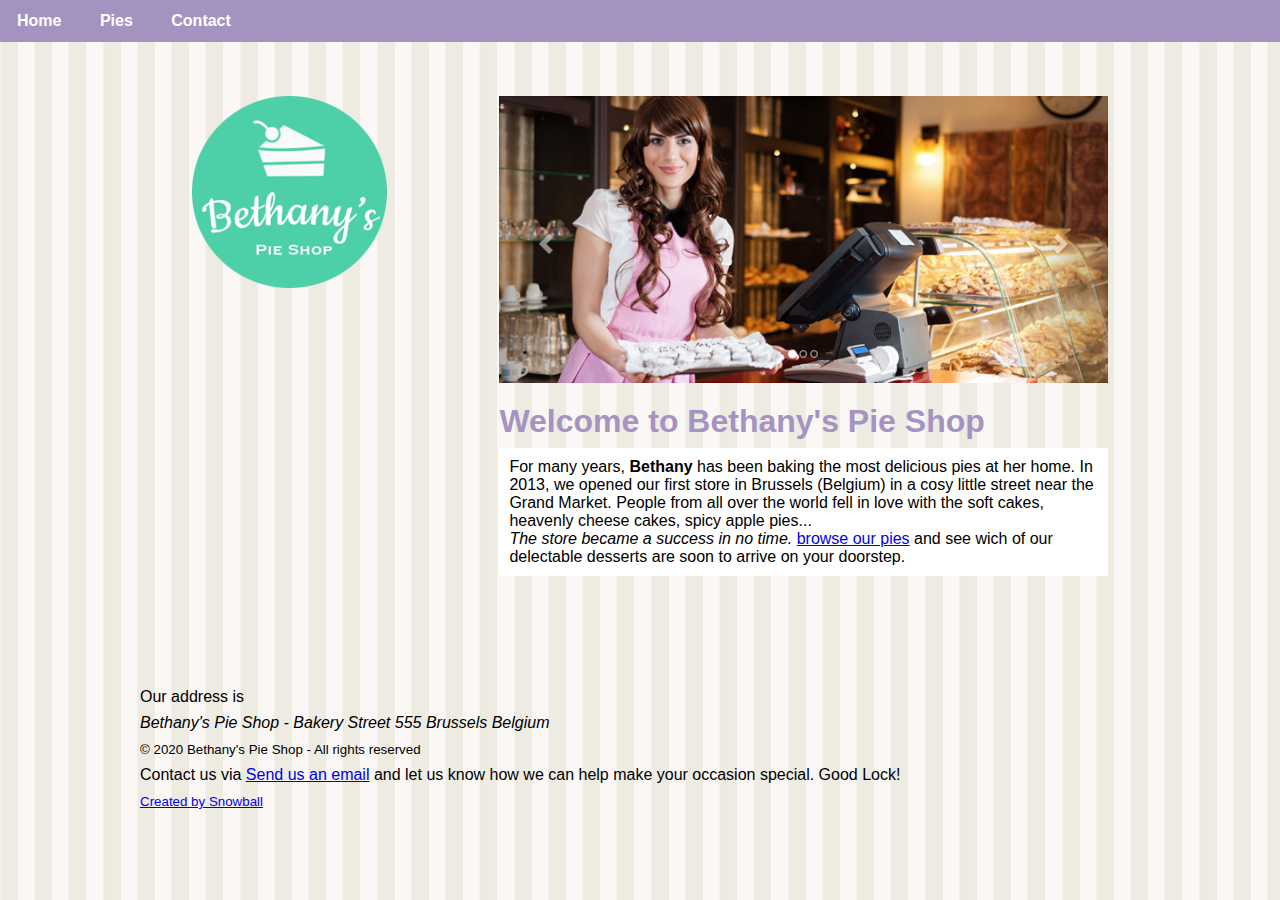
<file: index.html>
<!DOCTYPE html>
<html lang="en">
<head>
    <meta charset="UTF-8">
    <meta http-equiv="X-UA-Compatible" content="IE=edge">
    <meta name="viewport" content="width=device-width, initial-scale=1.0">
    <title>Bethany's Pie Shop</title>
    <link rel="stylesheet" href="site.css" type="text/css">
    <style>
        h1 {
          font-size: 2em;  
          margin-top: 0.5em;
          color:#a593c2;
        }

        .banner {
            max-width: 100%;
        }

        .sub-title {
            background-color: #fff;
            font-size: 1em;
            padding: 10px;
        }
    </style>
</head>
<body>
    <header id="mainheader">
        <nav>
            <ul>
                <li><a href="/">Home</a></li>
                <li><a href="pies.html">Pies</a></li>
                <li><a href="contact.html">Contact</a></li>
            </ul>
        </nav>
    </header>
    <div style="width:1000px;margin-left: auto;margin-right: auto;">

        <main id="main">
            <aside id="leftmenu">
                <a href="index.html"><img src="images/logo.png"></a>
            </aside>
            <article>
                <img src="images/banner.png" class="banner" alt="Bethany in her pie shop">
                <h1>Welcome to Bethany's Pie Shop</h1>
               
                <p class="sub-title">
                        For many years, <b>Bethany</b> has been baking the most delicious pies at her home. In 2013, we
                        opened our first store in Brussels (Belgium) in a cosy little street near the Grand Market. People from all over the world
                        fell in love with the soft cakes, heavenly cheese cakes, spicy apple pies...<i><br>The store became a success in
                        no time.</i>
                        <a href="pies.html">browse our pies</a> and see wich of our delectable desserts are soon to arrive on your doorstep.
                </p>
            </article>
        </main>
        <footer>
            <p>Our address is </p><address>Bethany's Pie Shop - Bakery Street 555 Brussels Belgium</address><p></p>
            <p><small>© 2020 Bethany's Pie Shop - All rights reserved</small></p>
            <p>Contact us via <a href="mailto:info@bethanyspieshop.com">Send us an email</a>
                and let us know how we can help make your occasion special. Good Lock!</p>
            <p><small><a href="https://www.snowball.be">Created by Snowball</a></small></p>
        </footer>
    </div>
</body>
</html>
</file>
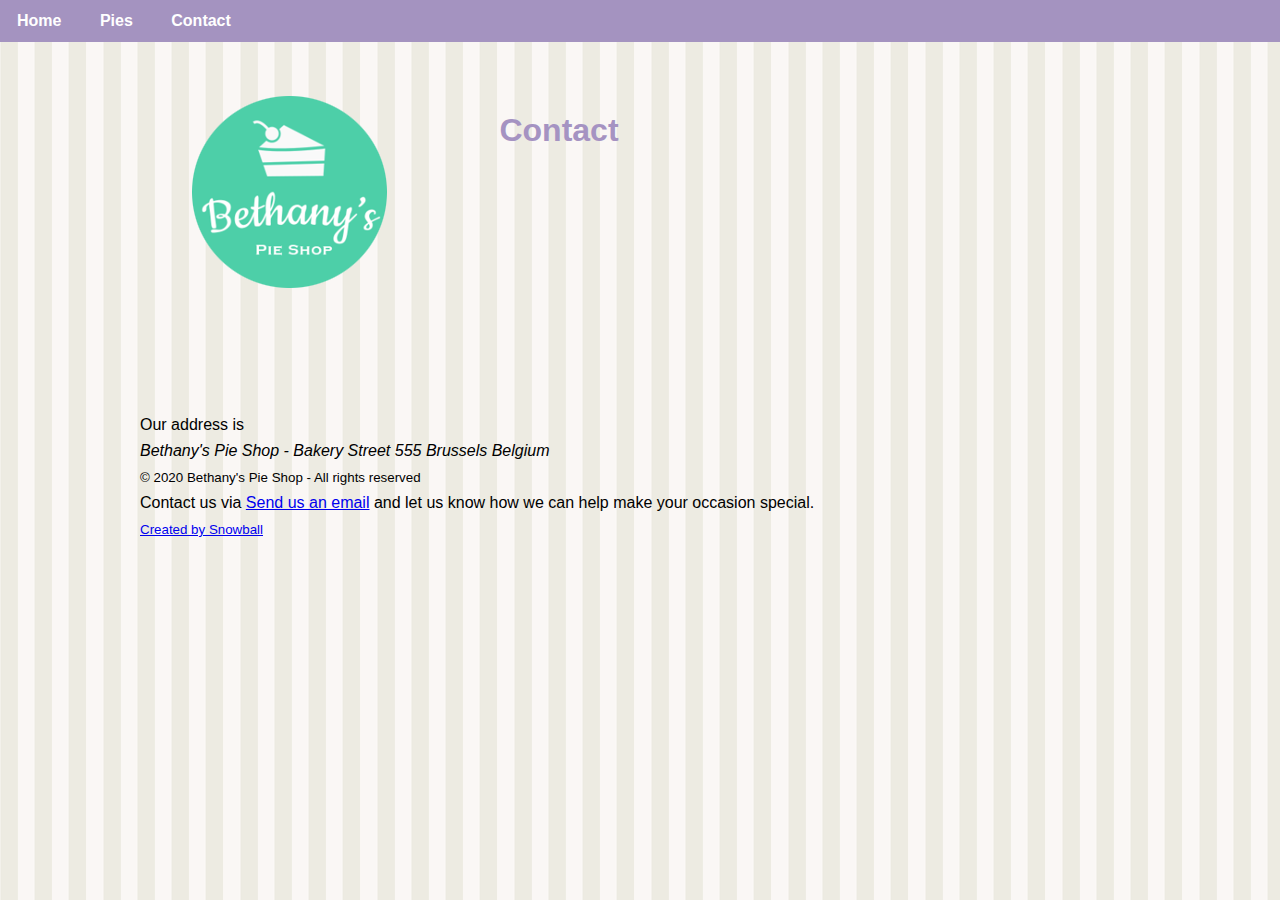
<file: contact.html>
<!DOCTYPE html>
<html lang="en">
<head>
    <meta charset="UTF-8">
    <meta http-equiv="X-UA-Compatible" content="IE=edge">
    <meta name="viewport" content="width=device-width, initial-scale=1.0">
    <title>Contact | Bethany's Pie Shop</title>
    <link rel="stylesheet" href="site.css" type="text/css">
    <style>
        h1 {
          font-size: 2em;  
          margin-top: 0.5em;
          color:#a593c2;
        }
    </style>
</head>
<body>
    <header id="mainheader">
        <nav>
            <ul>
                <li><a href="/">Home</a></li>
                <li><a href="pies.html">Pies</a></li>
                <li><a href="contact.html">Contact</a></li>
            </ul>
        </nav>
    </header>
    <div style="width:1000px;margin-left: auto;margin-right: auto;">

        <main id="main">
            <aside id="leftmenu">
                <a href="index.html"><img src="images/logo.png"></a>
            </aside>
            <article>
                <h1>Contact</h1>
            </article>
        </main>
        <footer>
            <p>Our address is </p><address>Bethany's Pie Shop - Bakery Street 555 Brussels Belgium</address><p></p>
            <p><small>© 2020 Bethany's Pie Shop - All rights reserved</small></p>
            <p>Contact us via <a href="mailto:info@bethanyspieshop.com">Send us an email</a>
            and let us know how we can help make your occasion special.</p>
            <p><small><a href="https://www.snowball.be">Created by Snowball</a></small></p>
        </footer>
    </div>
</body>
</html>
</file>
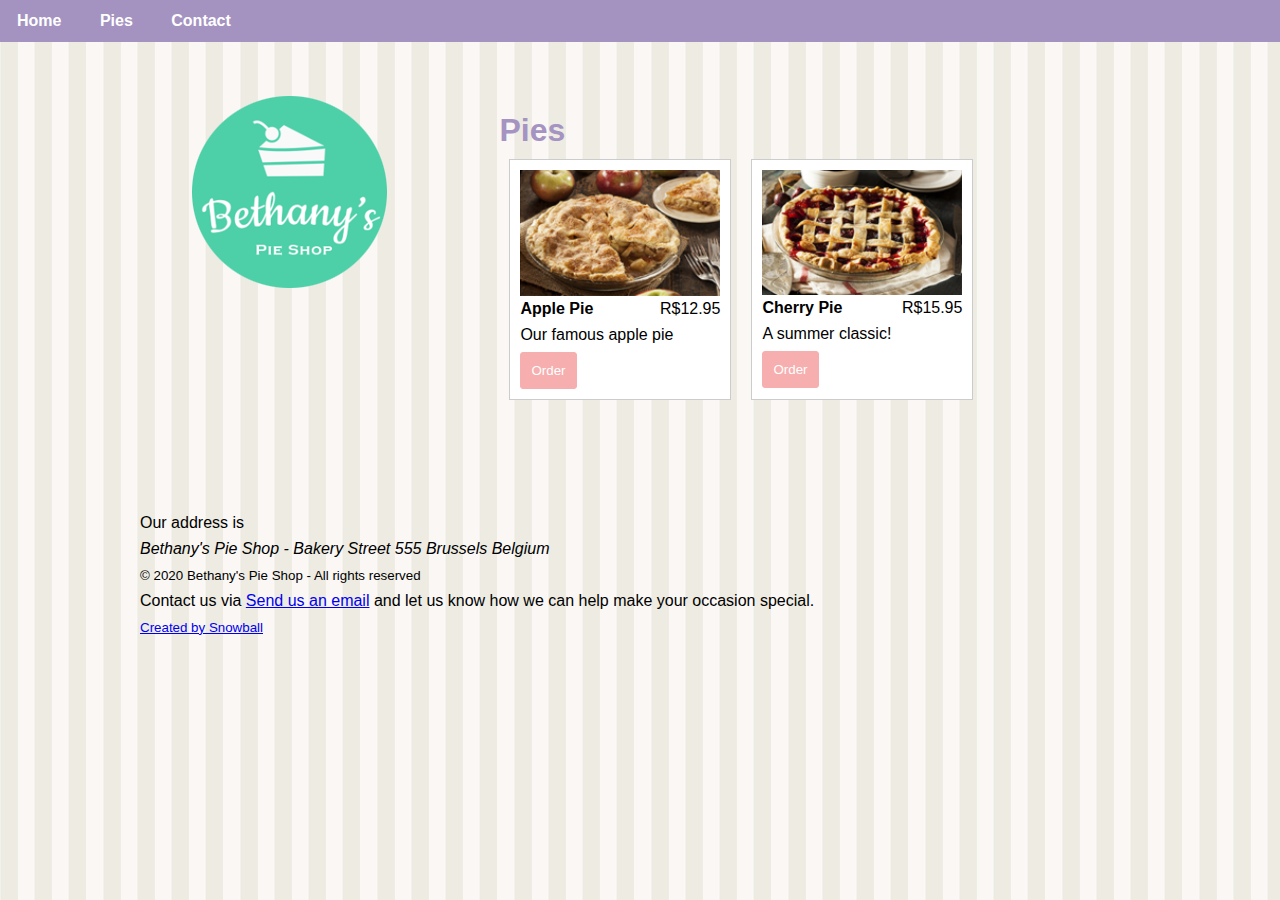
<file: pies.html>
<!DOCTYPE html>
<html lang="en">
<head>
    <meta charset="UTF-8">
    <meta http-equiv="X-UA-Compatible" content="IE=edge">
    <meta name="viewport" content="width=device-width, initial-scale=1.0">
    <title>Pies | Bethany's Pie Shop</title>
    <link rel="stylesheet" href="site.css" type="text/css">
    <style>
        h1 {
          font-size: 2em;  
          margin-top: 0.5em;
          color:#a593c2;
        }
    </style>
</head>
<body>
    <header id="mainheader">
        <nav>
            <ul>
                <li><a href="/">Home</a></li>
                <li><a href="pies.html">Pies</a></li>
                <li><a href="contact.html">Contact</a></li>
            </ul>
        </nav>
    </header>
    <div style="width:1000px;margin-left: auto;margin-right: auto;">

        <main id="main">
            <aside id="leftmenu">
                <a href="index.html"><img src="images/logo.png"></a>
            </aside>
            <article>
                <h1>Pies</h1>
                <section class="columns-desktop">
                    <div class="pie">
                        <img src="images/apple-pie.png" alt="Cherry Pie">
                        <div class="columns">
                            <div class="title">Apple Pie</div>
                            <div class="price">R$12.95</div>
                        </div>
                        <p class="desc">Our famous apple pie</p>
                        <button data-order="apple-pie">Order</button>
                    </div>

                    <div class="pie">
                        <img src="images/cherry-pie.png" alt="Apple Pie">
                        <div class="columns">
                            <div class="title">Cherry Pie</div>
                            <div class="price">R$15.95</div>
                        </div>
                        <p class="desc">A summer classic!</p>
                        <button data-order="apple-pie">Order</button>
                    </div>
                </section>
            </article>
        </main>
        <footer>
            <p>Our address is </p><address>Bethany's Pie Shop - Bakery Street 555 Brussels Belgium</address><p></p>
            <p><small>© 2020 Bethany's Pie Shop - All rights reserved</small></p>
            <p>Contact us via <a href="mailto:info@bethanyspieshop.com">Send us an email</a>
                and let us know how we can help make your occasion special.</p>
            <p><small><a href="https://www.snowball.be">Created by Snowball</a></small></p>
        </footer>
    </div>
</body>
</html>
</file>
<file: site.css>
* {
    margin: 0;
}

body {
    margin-top: 0px;
    font-family: 'Segoe UI', Tahoma, Geneva, Verdana, sans-serif;
    margin-left: auto;
    margin-right: auto;
    background-color: #e6e4d9;
    background-image: url('images/background.png');
}

footer {
    clear: both;
    width: 100%;
}

p {
    margin: 0.5em 0 0.5em 0;
}

header  {
    display: block;
    position: fixed;
    top: 0;
    left: 0;
    width: 100%;
    background-color: #a493c0;
 }

nav a:visited,
nav a:link {
    color: #fff;
    text-decoration: none;
}

nav>ul {
    display: inline;
    padding: 0;
}

nav>ul>li {
    display: inline-block;
    list-style: none;
    margin: 0 5px 0 5px;
    padding: 12px;
    text-decoration: none;
    font-weight: bold;
}

main {
    padding-top: 4em;
    padding-bottom: 4em;
    min-height: 85%;
}

#leftmenu {
    float: left;
    width: 30%;
    margin-bottom: 20px;
}

aside,
article {
    padding: 2em;
}

article {
    width: 75%;
}

@media only screen and (min-width: 798px) {
    main {
        display: flex;
    } 
    
    aside {
        margin-left: 2%;
    }

    .columns-desktop {
        display: flex;
    }
}

.columns {
    display: flex;
}

/* Pies */

.pie {
    width: 200px;
    padding: 10px;
    margin: 10px;
    background-color: #fff;
    border: solid 1px #ccc;
}

.pie img {
    width: 100%;
}

.pie .title {
    font-weight: bold;
}

.pie .columns {
    width: 100%;
}

.pie .price {
    text-align: right;
}

.pie .columns div {
    width: 50%;
}

.pie button {
    background-color: #f6aeae;
    padding: 10px;
    border: solid 1px #f6aeae;
    border-radius: 3px;
    color: #fff;
    cursor: pointer;
}
</file>
